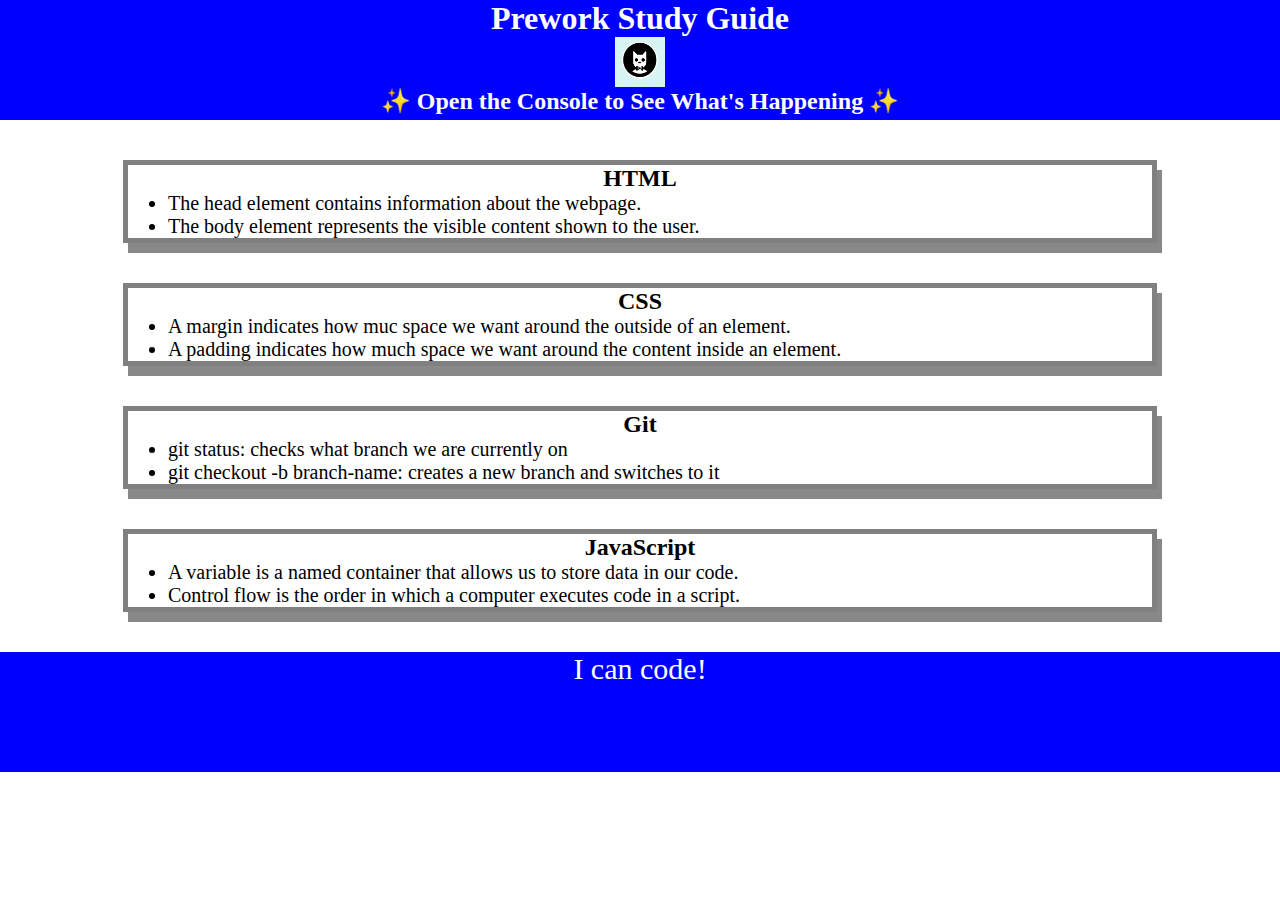
<file: index.html>
<!DOCTYPE html>
<html lang="en">
  <head>
    <meta charset="UTF-8" />
    <meta http-equiv="X-UA-Compatible" content="IE=edge" />
    <meta name="viewport" content="width=device-width, initial-scale=1.0" />
    <link rel="stylesheet" href="./assets/style.css">
    <title>Prework Study Guide</title>
  </head>
  <body>
    <header id="top">
      <h1>Prework Study Guide</h1>
      <img src="./assets/bowtie-cat.png" alt="Profile image of cat wearing a bow tie." />
      <h2>✨ Open the Console to See What's Happening ✨</h2>
    </header>
    <main>
      <section class="card" id="html-section">
        <h2>HTML</h2>
        <ul>
          <li>The head element contains information about the webpage.</li>
          <li>The body element represents the visible content shown to the user.</li>
        </ul>
        </section>
        <section class="card" id="css-section">
          <h2>CSS</h2>
          <ul>
            <li>A margin indicates how muc space we want around the outside of an element.</li>
            <li>A padding indicates how much space we want around the content inside an element.</li>
          </ul>
        </section>
        <section class="card" id="git-section">
          <h2>Git</h2>
          <ul>
            <li>git status: checks what branch we are currently on</li>
            <li>git checkout -b branch-name: creates a new branch and switches to it</li>
          </ul>
        </section>
        <section class="card" id="javascript-section">
          <h2>JavaScript</h2>
          <ul>
            <li>A variable is a named container that allows us to store data in our code.</li>
            <li>Control flow is the order in which a computer executes code in a script.</li>
          </ul>
        </section>
    </main>

    <footer>
      <p>I can code!</p>
    </footer>
    <script src="./assets/script.js"></script>
  </body>
</html>
</file>
<file: assets/style.css>
* {
    margin: 0;
    padding: 0;
}
header,
footer {
    width: 100%;
    height: 120px;
background-color: blue;
color: white;
}
h1,
h2 {
    text-align: center;
}
img {
    display: block;
    height: 50px;
    width: 50px;
    margin-left: auto;
    margin-right: auto;
}
ul {
    padding-left: 40px;
    font-size: 20px;
}
p {
    text-align: center;
    font-size: 30px;
}
.card {
    width: 80%;
    margin: 40px auto;
    border: 5px solid gray;
    box-shadow: 5px 10px #888888
}
</file>
